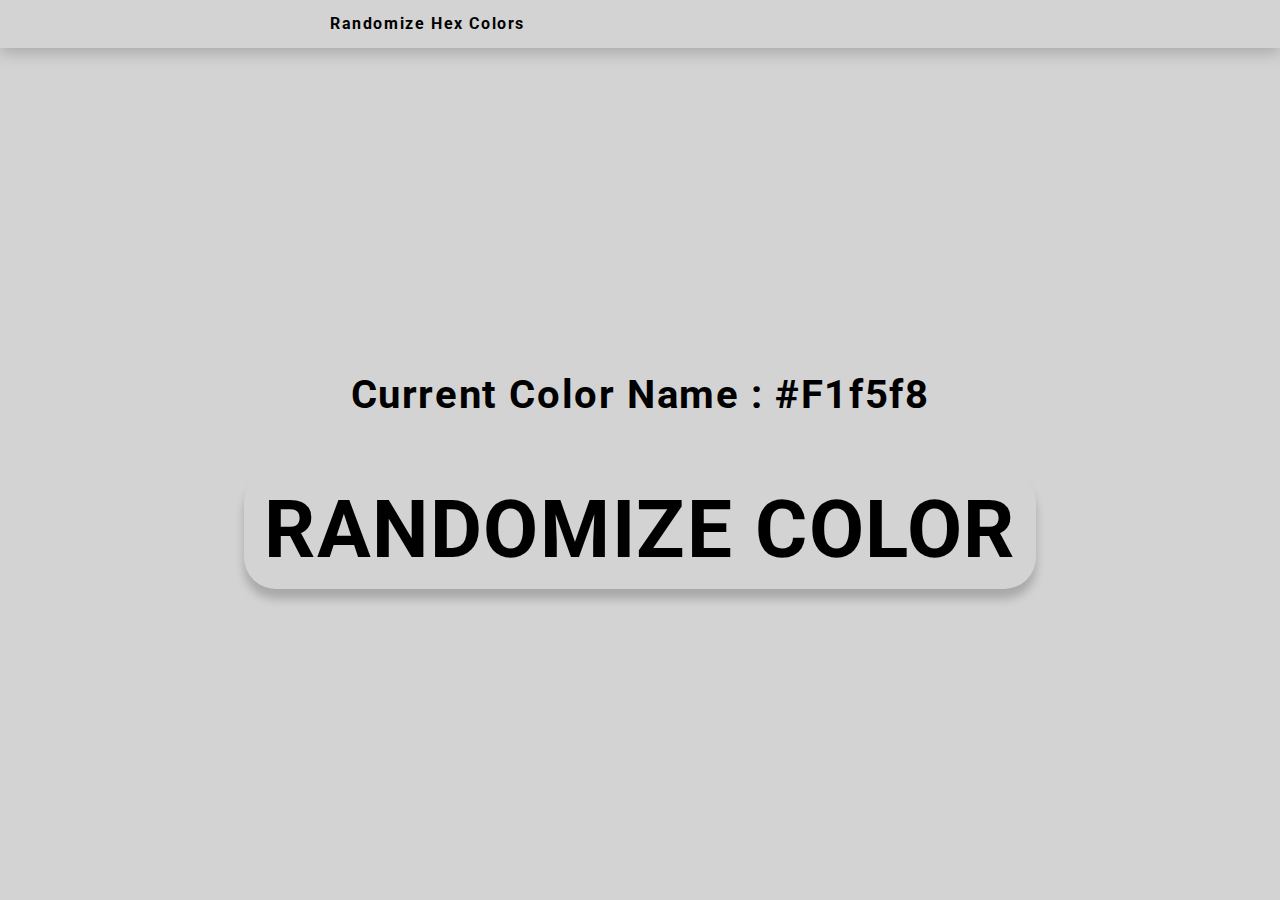
<file: hex.html>
<!DOCTYPE html>
<html lang="en">
  <head>
    <meta charset="UTF-8" />
    <meta http-equiv="X-UA-Compatible" content="IE=edge" />
    <meta name="viewport" content="width=device-width, initial-scale=1.0" />
    <title>Document</title>
    <link rel="stylesheet" href="styles.css" />
  </head>
  <body>
    <nav>
      <div class="nav-center">
        <a href="hex.html"><h4>Randomize Hex Colors</h4></a>
        <ul class="nav-links">
         </ul>
      </div>
    </nav>
    <main>
      <div class="container">
        <h2>Current Color Name : <span class="color"> #f1f5f8</span></h2>
        <button class="btn btn-hero" id="btn">Randomize color</button>
      </div>
    </main>
    <script src="hex.js"></script>
</html>
</file>
<file: styles.css>
/*
=============== 
Fonts
===============
*/
@import url("https://fonts.googleapis.com/css?family=Open+Sans|Roboto:400,700&display=swap");

/*
=============== 
Variables
===============
*/

:root {
  --ff-primary: "Roboto", sans-serif;
  --ff-secondary: "Open Sans", sans-serif;
  --transition: all 0.3s linear;
  --spacing: 0.1rem;
  --radius: 0.25rem;
  --light-shadow: 0 5px 15px rgba(0, 0, 0, 0.1);
  --dark-shadow: 0 5px 15px rgba(0, 0, 0, 0.2);
  --max-width: 1170px;
  --fixed-width: 620px;
}
/*
=============== 
Global Styles
===============
*/

*,
::after,
::before {
  margin: 0;
  padding: 0;
  box-sizing: border-box;
}
body {
  font-family: var(--ff-secondary);
  background: lightgrey;
  color: black;
  line-height: 2;
  font-size: 0.875rem;
}
ul {
  list-style-type: none;
}
a {
  text-decoration: none;
}
h1,
h2,
h3,
h4 {
  letter-spacing: var(--spacing);
  text-transform: capitalize;
  line-height: 1.25;
  margin-bottom: 0.75rem;
  font-family: var(--ff-primary);
}
h1 {
  font-size: 3rem;
}
h2 {
  font-size: 2rem;
}
h3 {
  font-size: 1.25rem;
}
h4 {
  font-size: 0.875rem;
}
p {
  margin-bottom: 1.25rem;
  color: var(--clr-grey-5);
}
@media screen and (min-width: 800px) {
  h1 {
    font-size: 4rem;
  }
  h2 {
    font-size: 2.5rem;
  }
  h3 {
    font-size: 1.75rem;
  }
  h4 {
    font-size: 1rem;
  }
  body {
    font-size: 1rem;
  }
  h1,
  h2,
  h3,
  h4 {
    line-height: 1;
  }
}
/*  global classes */

/* section */
.section {
  padding: 5rem 0;
}

.section-center {
  width: 90vw;
  margin: 0 auto;
  max-width: 1170px;
}
@media screen and (min-width: 992px) {
  .section-center {
    width: 95vw;
  }
}
main {
  min-height: 100vh;
  display: grid;
  place-items: center;
}

/*
=============== 
Nav
===============
*/
nav {
  background: var(--clr-g);
  height: 3rem;
  display: grid;
  align-items: center;
  box-shadow: var(--dark-shadow);
}
.nav-center {
  width: 90vw;
  max-width: var(--fixed-width);
  margin: 0 auto;
  display: flex;
  align-items: right;
}
.nav-center h4 {
  margin-bottom: 0;
  color: var(--clr-primary-5);
}
.nav-links {
  display: flex;
}
nav a {
  text-transform: capitalize;
  font-weight: 700;
  font-size: 1rem;
  color: var(--clr-primary-1);
  letter-spacing: var(--spacing);
  margin-right: 1rem;
  align-items: center;
}
nav a:hover {
  color: var(--clr-primary-5);
}
/*
=============== 
Container
===============
*/
main {
  min-height: calc(100vh - 3rem);
  display: grid;
  place-items: center;
}
.container {
  text-align: center;
}
.container h2 {
  background: var(--clr-black);
  color: var(--clr-white);
  padding: 1rem;
  border-radius: var(--radius);
  margin-bottom: 2.5rem;
}
.color {
  color: var(--clr-primary-5);
}
.btn-hero {
  font-family: var(--ff-primary);
  text-transform: uppercase;
  background: transparent;
  color: black;
  letter-spacing: var(--spacing);
  display: inline-block;
  font-weight: 700;
  transition: var(--transition);
  border: 2px solid var(--clr-black);
  cursor: pointer;
  box-shadow: 0 10px 10px rgba(0, 0, 0, 0.2);
  border-radius: 2rem;
  font-size: 5rem;
  padding: 0.75rem 1.25rem;
}
.btn-hero:hover {
  color: white;
  background: black;
}
</file>
